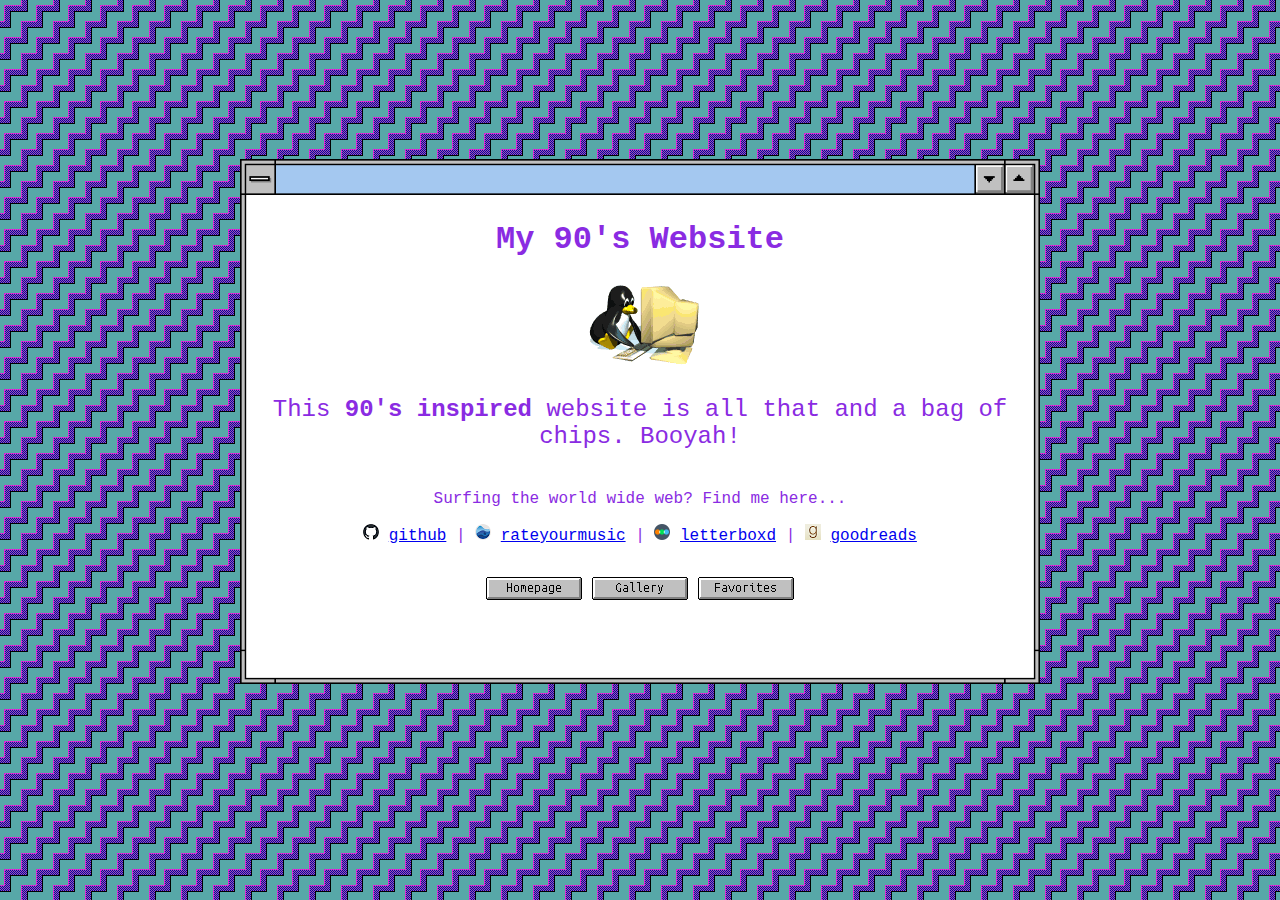
<file: index.html>
<!DOCTYPE html>
<html lang="en-US">

<head>
  <meta charset="utf-8" />
  <meta name="viewport" content="width=device-width, initial-scale=1.0" />
  <link rel="stylesheet" href="style.css" />
  <title>My 90's Website</title>
</head>

<body>
  <div class="container">
    <header>
      <h1>My 90's Website</h1>
      <img src="img/user.gif" alt="Animated GIF" />
    </header>
    <main>
      <p class="bigger-text">
        This <strong>90's inspired</strong> website is all that and a bag of chips. Booyah!
      </p>
      <hr />
      <p class="smaller-text">
<!--
        See what popular websites
        <a href="https://www.webdesignmuseum.org/exhibitions/web-design-in-the-90s">looked like in the mid-1990's</a>.
-->
Surfing the world wide web? Find me here...
<p />
      <img src="img/faviconV2_gh.png" alt="favicon" /> <a href="https://github.com/sirlucidae" target="_blank" rel="noopener noreferrer">github</a> | 
      <img src="img/faviconV2_rym.png" alt="favicon" /> <a href="https://rateyourmusic.com/~sirlucidae" target="_blank" rel="noopener noreferrer">rateyourmusic</a> | 
      <img src="img/faviconV2_lb.png" alt="favicon" /> <a href="https://letterboxd.com/sirlucidae" target="_blank" rel="noopener noreferrer">letterboxd</a> | 
      <img src="img/faviconV2_gr.png" alt="favicon" /> <a href="https://goodreads.com/sirlucidae" target="_blank" rel="noopener noreferrer">goodreads</a><!-- | 
      <img src="img/faviconV2_gw.png" alt="favicon" /> <a href="https://glitchwave.com/user/sirlucidae" target="_blank" rel="noopener noreferrer">glitchwave</a>-->
      </p>
      <hr />
      <p class="footer">
<a id="button-homepage" href="index.html" title="Homepage"><span>Homepage</span></a>
<a id="button-gallery" href="gallery.html" title="Gallery"><span>Gallery</span></a>
<a id="button-favorites" href="favorites.html" title="Favorites"><span>Favorites</span></a>
      </p>
    </main>
  </div>
</body>

</html>
</file>
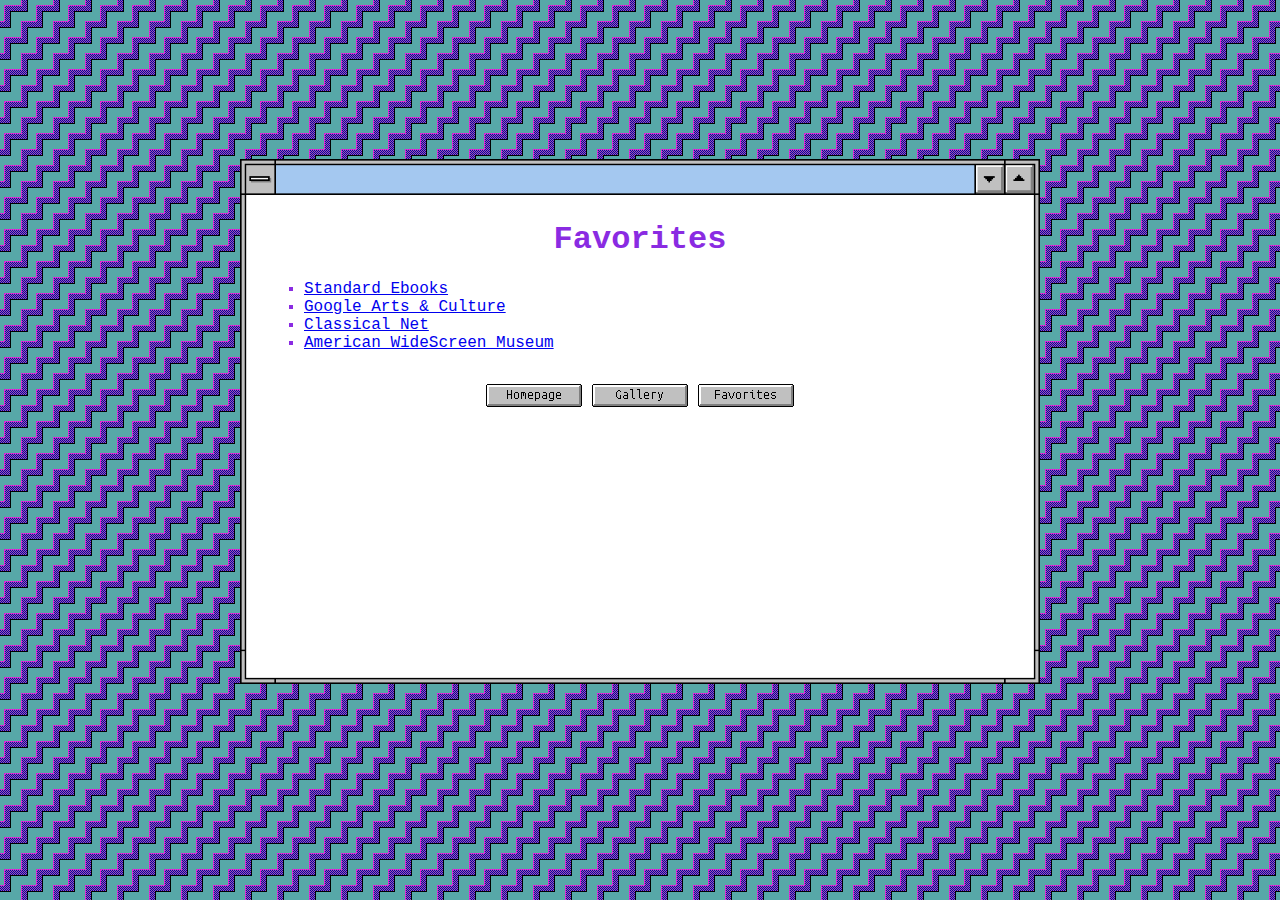
<file: favorites.html>
<!DOCTYPE html>
<html lang="en-US">

<head>
  <meta charset="utf-8" />
  <meta name="viewport" content="width=device-width, initial-scale=1.0" />
  <link rel="stylesheet" href="style.css" />
  <title>My 90's Website - Favorites</title>
</head>

<body>
  <div class="container">
    <header>
      <h1>Favorites</h1>

    </header>
    <main>
<ul class="list-items">
  <li><a href="https://standardebooks.org/" target="_blank" rel="noopener noreferrer">Standard Ebooks</a></li>
  <li><a href="https://artsandculture.google.com/" target="_blank" rel="noopener noreferrer">Google Arts & Culture</a></li>
  <li><a href="http://www.classical.net/" target="_blank" rel="noopener noreferrer">Classical Net</a></li>
  <li><a href="https://www.widescreenmuseum.com/" target="_blank" rel="noopener noreferrer">American WideScreen Museum</a></li>
</ul>
      <hr />
      <p class="footer">
<a id="button-homepage" href="index.html" title="Homepage"><span>Homepage</span></a>
<a id="button-gallery" href="gallery.html" title="Gallery"><span>Gallery</span></a>
<a id="button-favorites" href="favorites.html" title="Favorites"><span>Favorites</span></a>
      </p>
    </main>
  </div>
</body>

</html>
</file>
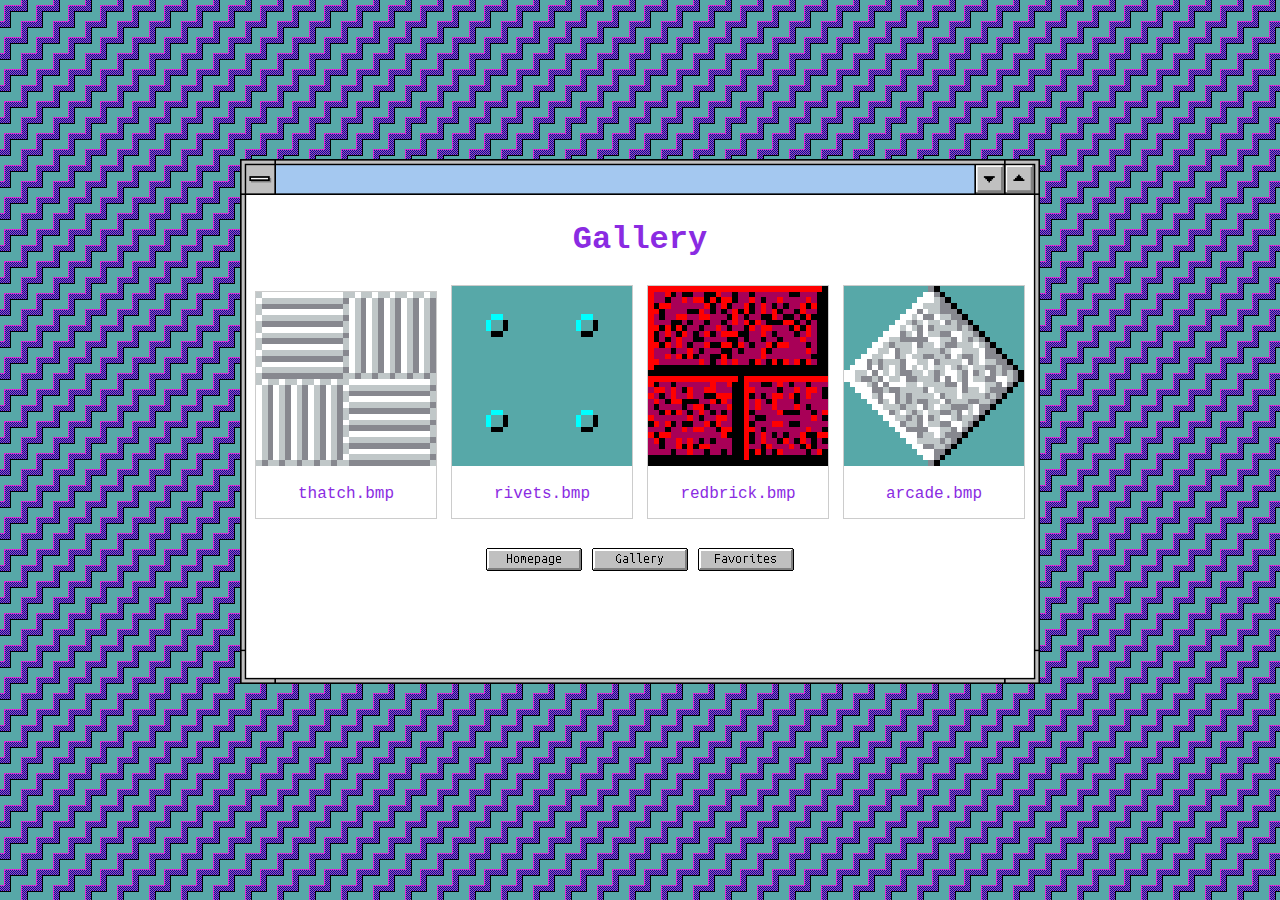
<file: gallery.html>
<!DOCTYPE html>
<html lang="en-US">

<head>
  <meta charset="utf-8" />
  <meta name="viewport" content="width=device-width, initial-scale=1.0" />
  <link rel="stylesheet" href="style.css" />
  <title>My 90's Website - Gallery</title>
</head>

<body>
  <div class="container">
    <header>
      <h1>Gallery</h1>
    </header>
    <main>
<div class="gallery">
  <a target="_blank" href="img/thatch.bmp">
    <img src="img/thatch.bmp" alt="thatch" width="600" height="400">
  </a>
  <div class="desc">thatch.bmp</div>
</div>

<div class="gallery">
  <a target="_blank" href="img/rivets.bmp">
    <img src="img/rivets.bmp" alt="rivets" width="600" height="400">
  </a>
  <div class="desc">rivets.bmp</div>
</div>

<div class="gallery">
  <a target="_blank" href="img/redbrick.bmp">
    <img src="img/redbrick.bmp" alt="redbrick" width="600" height="400">
  </a>
  <div class="desc">redbrick.bmp</div>
</div>

<div class="gallery">
  <a target="_blank" href="img/arcade.bmp">
    <img src="img/arcade.bmp" alt="arcade" width="600" height="400">
  </a>
  <div class="desc">arcade.bmp</div>
</div>

      <hr />
      <p class="footer">
<a id="button-homepage" href="index.html" title="Homepage"><span>Homepage</span></a>
<a id="button-gallery" href="gallery.html" title="Gallery"><span>Gallery</span></a>
<a id="button-favorites" href="favorites.html" title="Favorites"><span>Favorites</span></a>
      </p>
    </main>
  </div>
</body>

</html>
</file>
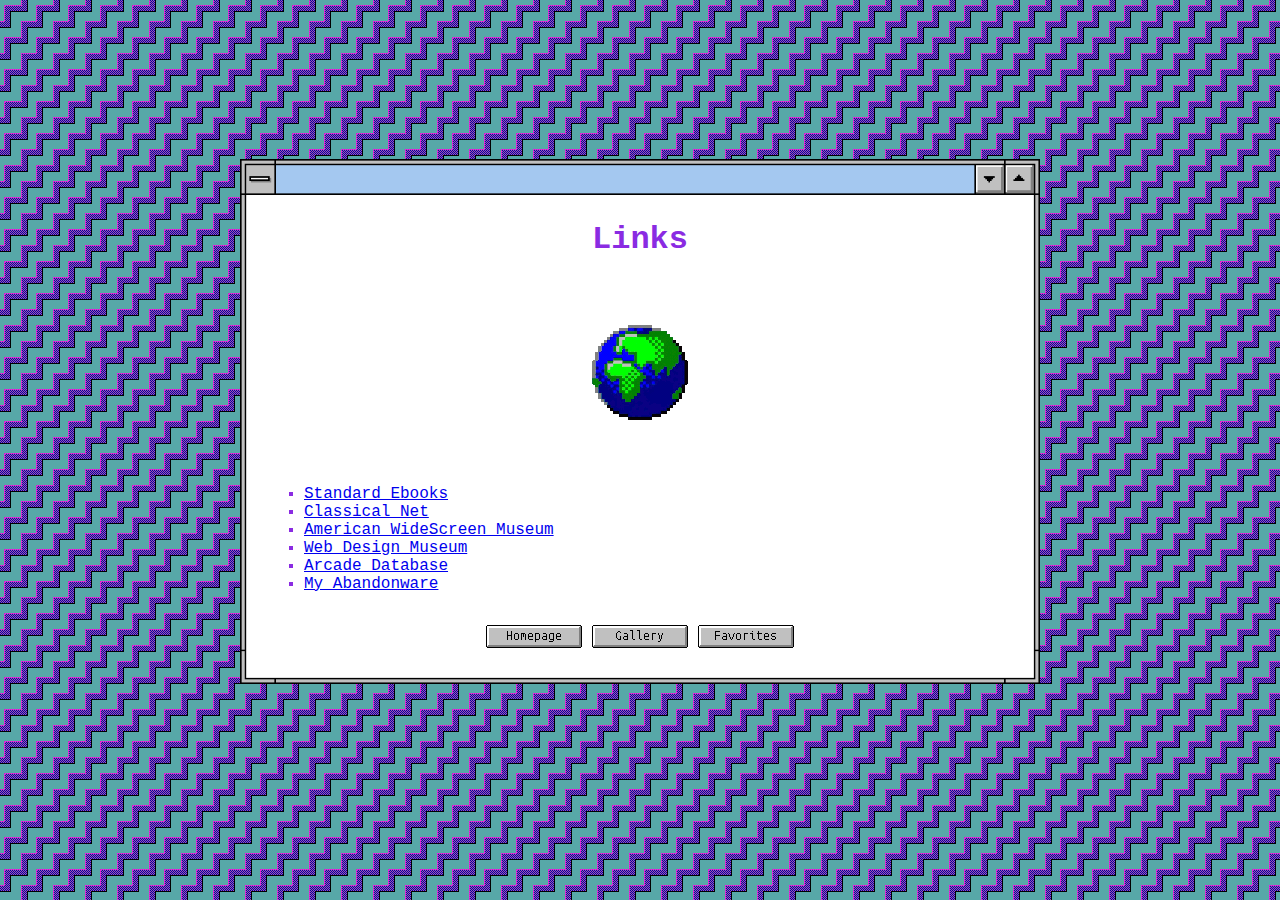
<file: links.html>
<!DOCTYPE html>
<html lang="en-US">

<head>
  <meta charset="utf-8" />
  <meta name="viewport" content="width=device-width, initial-scale=1.0" />
  <link rel="stylesheet" href="style.css" />
  <title>Lucas' Personal Website - Links</title>
</head>

<body>
  <div class="container">
    <header>
      <h1>Links</h1>

    </header>
    <main>
<div class="picture">
    <img src="img/internet-planet-earth.gif" alt="globe" width="200" height="185">
</div>
<ul class="list-items">
  <li><a href="https://standardebooks.org/" target="_blank" rel="noopener noreferrer">Standard Ebooks</a></li>
  <li><a href="http://www.classical.net/" target="_blank" rel="noopener noreferrer">Classical Net</a></li>
  <li><a href="https://www.widescreenmuseum.com/" target="_blank" rel="noopener noreferrer">American WideScreen Museum</a></li>
  <li><a href="https://www.webdesignmuseum.org/exhibitions/web-design-in-the-90s">Web Design Museum</a></li>
  <li><a href="https://adb.arcadeitalia.net/default.php">Arcade Database</a></li>
  <li><a href="https://www.myabandonware.com/">My Abandonware</a></li>
</ul>
      <hr />
      <p class="footer">
<a id="button-homepage" href="index.html" title="Homepage"><span>Homepage</span></a>
<a id="button-gallery" href="gallery.html" title="Gallery"><span>Gallery</span></a>
<a id="button-favorites" href="links.html" title="Favorites"><span>Links</span></a>
      </p>
    </main>
  </div>
</body>

</html>
</file>
<file: style.css>
/* html, body {
  height: 100%;
  width: 100%;
} */

body {
    text-align: center;
    background: url("img/zigzag.bmp");
}

h1, p {
    color: blueviolet;
    font-family: "Lucida Console", "Courier New", monospace;
}

h1 {
    font-size: 32px;
    padding-top: 12.5rem;
}

hr {
  border: none;
}

img {
  image-rendering: pixelated;
  image-rendering: -moz-crisp-edges;
  image-rendering: crisp-edges;
}

.container {
  background: url("img/Windows31.png");
  background-position: center;
  background-repeat: no-repeat;
  background-size: contain;
  height: 800px;
  width: 800px;
  margin: auto;
}

.bigger-text {
    font-size: 24px;
/* padding-top
    padding-bottom */
    padding-left: 1rem;
    padding-right: 1rem;
}

.smaller-text {
    font-size: 16px;
/* padding-top
    padding-bottom */
    padding-left: 1rem;
    padding-right: 1rem;
}

.footer {
}

#button-homepage
{
  display: inline-block;
  width: 96px;
  height: 23px;
  background: url("img/button-home.png") no-repeat 0 0;
  margin: auto;
}

#button-homepage:hover
{ 
  background-position: 0 -23px;
}

#button-homepage span
{
  position: absolute;
  top: -999em;
}

#button-gallery
{
  display: inline-block;
  width: 96px;
  height: 23px;
  background: url("img/button-gallery.png") no-repeat 0 0;
  margin: auto;
}

#button-gallery:hover
{ 
  background-position: 0 -23px;
}

#button-gallery span
{
  position: absolute;
  top: -999em;
}

#button-favorites
{
  display: inline-block;
  width: 96px;
  height: 23px;
  background: url("img/button-favorites.png") no-repeat 0 0;
  margin: auto;
}

#button-favorites:hover
{ 
  background-position: 0 -23px;
}

#button-favorites span
{
  position: absolute;
  top: -999em;
}

.gallery {
  margin: 5px;
  border: 1px solid #ccc;
  display: inline-block;
  width: 180px;
}

.gallery:hover {
  border: 1px solid #777;
}

.gallery img {
  width: 100%;
  height: auto;
}

.desc {
  padding: 15px;
  text-align: center;
  font-size: 16px;
  color: blueviolet;
  font-family: "Lucida Console", "Courier New", monospace;
}

.list-items {
  list-style: square;
  text-align: left;
  font-size: 16px;
  color: blueviolet;
  font-family: "Lucida Console", "Courier New", monospace;
  padding-left: 4rem;
  padding-right: 4rem;
}
</file>
